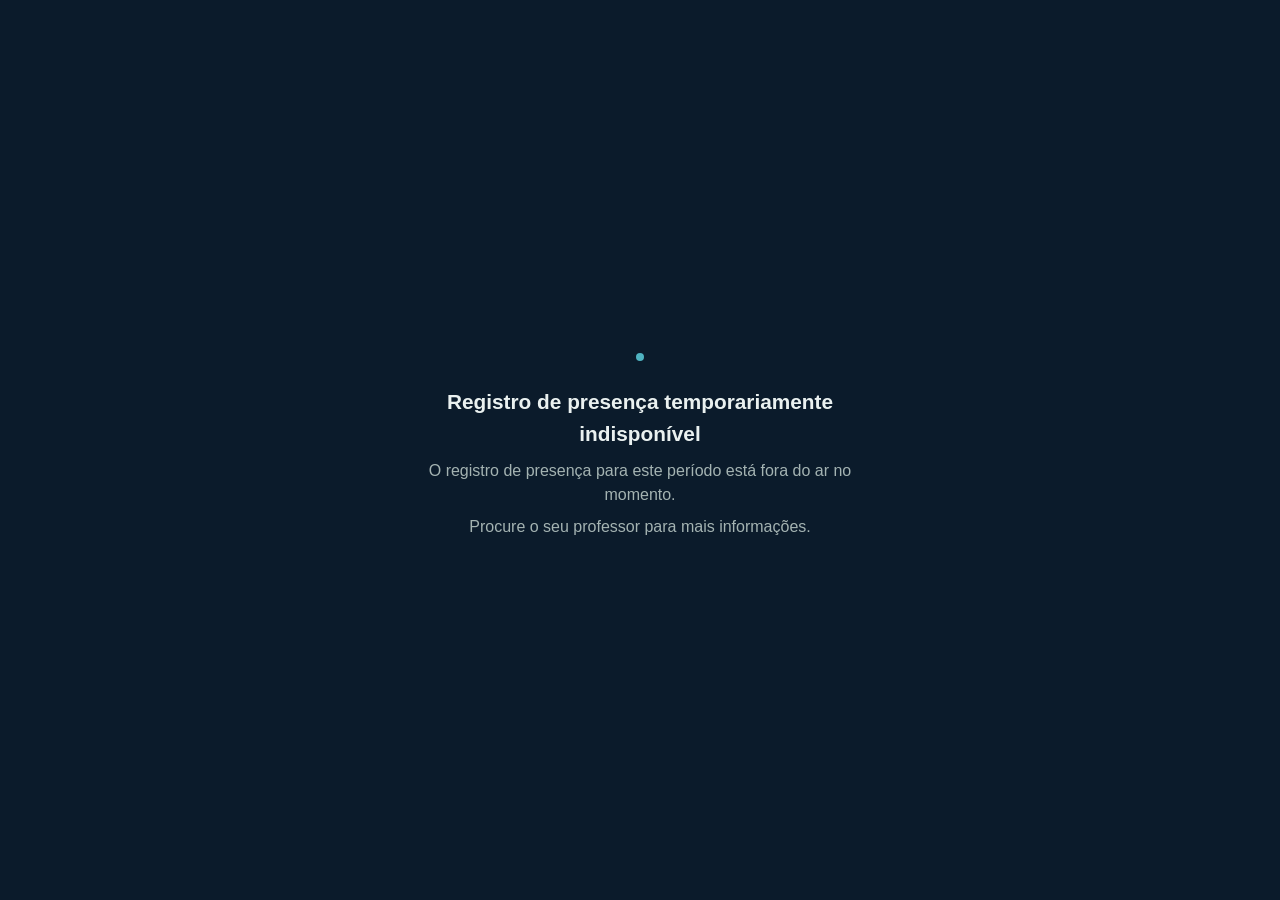
<file: index.html>
<!DOCTYPE html>
<html lang="pt-BR">
  <head>
    <meta charset="UTF-8" />
    <meta name="viewport" content="width=device-width, initial-scale=1.0" />
    <meta http-equiv="refresh" content="0; url=./7/" />
    <title>SERP - Redirecionando</title>
    <style>
      body {
        font-family: system-ui, -apple-system, BlinkMacSystemFont, "Segoe UI", Roboto, sans-serif;
        display: flex;
        flex-direction: column;
        align-items: center;
        justify-content: center;
        min-height: 100vh;
        margin: 0;
        background: #f8fafc;
        color: #1e293b;
        text-align: center;
        padding: 1rem;
      }
      .spinner {
        width: 40px;
        height: 40px;
        border: 4px solid #e2e8f0;
        border-top-color: #1a365d;
        border-radius: 50%;
        animation: spin 1s linear infinite;
        margin-bottom: 1rem;
      }
      @keyframes spin {
        to {
          transform: rotate(360deg);
        }
      }
      a {
        color: #1a365d;
        text-decoration: underline;
      }
    </style>
  </head>
  <body>
    <div class="spinner" aria-hidden="true"></div>
    <p>Redirecionando para o formulário do 7º período...</p>
    <p>Se não for redirecionado automaticamente, <a href="./7/">clique aqui</a>.</p>
  </body>
</html>
</file>
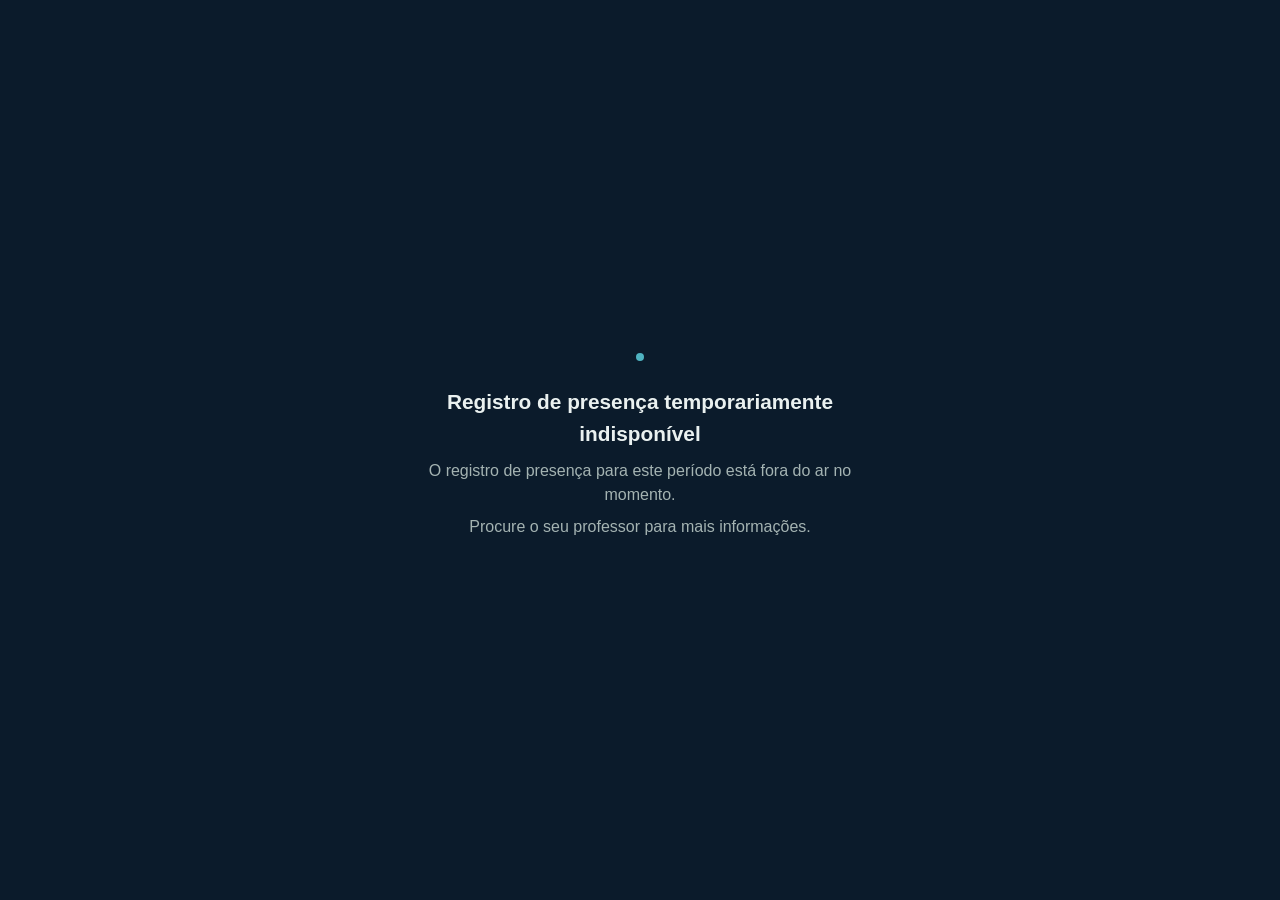
<file: 6/index.html>
<!doctype html>
<html lang="pt-BR">
<head>
<meta charset="utf-8">
<meta name="viewport" content="width=device-width,initial-scale=1">
<meta name="robots" content="noindex">
<title>Registro de presença — indisponível</title>
<style>
  :root{--bg:#0B1B2B;--ink:#EAF1F0;--ink2:#A4B3B2;--accent:#4FB3C1}
  *{box-sizing:border-box}
  body{margin:0;min-height:100vh;display:flex;align-items:center;justify-content:center;
    background:var(--bg);color:var(--ink);font:16px/1.5 -apple-system,"Segoe UI",Roboto,Helvetica,Arial,sans-serif;
    padding:24px;text-align:center}
  .box{max-width:460px}
  .dot{width:8px;height:8px;border-radius:50%;background:var(--accent);display:inline-block;margin-bottom:18px}
  h1{font-size:1.3rem;margin:0 0 10px;color:var(--ink)}
  p{margin:0 0 8px;color:var(--ink2)}
</style>
</head>
<body>
  <div class="box">
    <span class="dot"></span>
    <h1>Registro de presença temporariamente indisponível</h1>
    <p>O registro de presença para este período está fora do ar no momento.</p>
    <p>Procure o seu professor para mais informações.</p>
  </div>
</body>
</html>
</file>
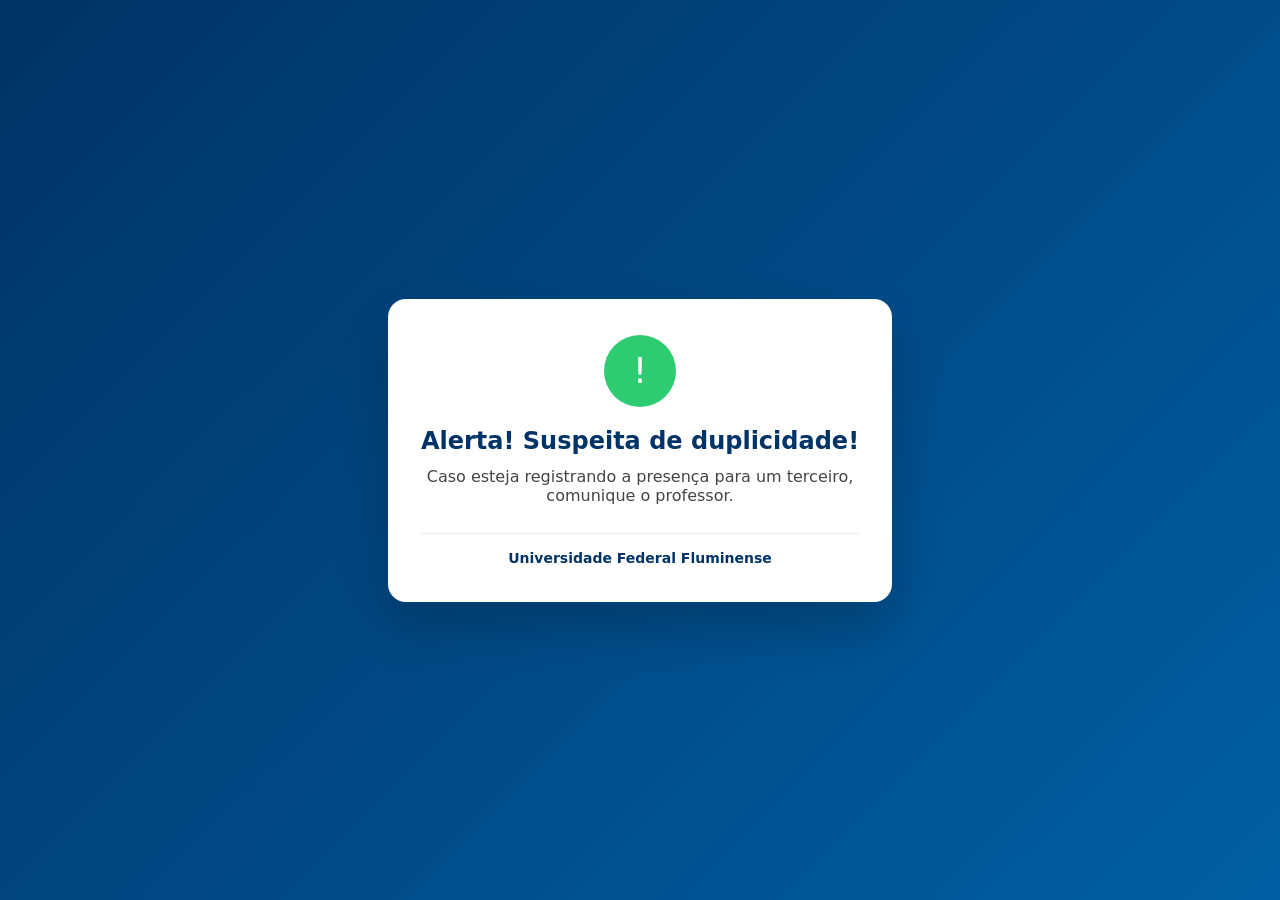
<file: alerta_duplicidade.html>
<!DOCTYPE html>
<html lang="pt-BR">
<head>
  <meta charset="UTF-8" />
  <title>Alerta | UFF</title>
  <meta name="viewport" content="width=device-width, initial-scale=1.0" />

  <style>
    :root {
      --uff-azul: #003366;
      --uff-azul-claro: #005fa3;
      --uff-branco: #ffffff;
      --uff-cinza: #f4f6f8;
      --uff-verde: #2ecc71;
    }

    body {
      margin: 0;
      min-height: 100vh;
      font-family: system-ui, -apple-system, BlinkMacSystemFont, "Segoe UI", Roboto, Arial, sans-serif;
      background: linear-gradient(135deg, var(--uff-azul), var(--uff-azul-claro));
      display: flex;
      align-items: center;
      justify-content: center;
    }

    .card {
      background: var(--uff-branco);
      padding: 36px 32px;
      border-radius: 18px;
      max-width: 440px;
      width: 90%;
      text-align: center;
      box-shadow: 0 25px 50px rgba(0, 0, 0, 0.2);
      animation: fadeIn 0.6s ease;
    }

    .icon {
      width: 72px;
      height: 72px;
      margin: 0 auto 20px;
      border-radius: 50%;
      background: var(--uff-verde);
      display: flex;
      align-items: center;
      justify-content: center;
      font-size: 36px;
      color: white;
    }

    h1 {
      font-size: 24px;
      margin: 0 0 12px;
      color: var(--uff-azul);
    }

    p {
      font-size: 16px;
      color: #444;
      margin: 0;
    }

    .footer {
      margin-top: 28px;
      padding-top: 16px;
      border-top: 1px solid #eee;
      font-size: 14px;
      color: #666;
    }

    .uff {
      font-weight: 600;
      color: var(--uff-azul);
    }

    @keyframes fadeIn {
      from {
        opacity: 0;
        transform: translateY(12px);
      }
      to {
        opacity: 1;
        transform: translateY(0);
      }
    }
  </style>
</head>

<body>
  <main class="card">
    <div class="icon">!</div>

    <h1>Alerta! Suspeita de duplicidade!</h1>

    <p>
      Caso esteja registrando a presença para um terceiro, comunique o professor.
    </p>

    <div class="footer">
      <span class="uff">Universidade Federal Fluminense</span>
    </div>
  </main>
</body>
</html>
</file>
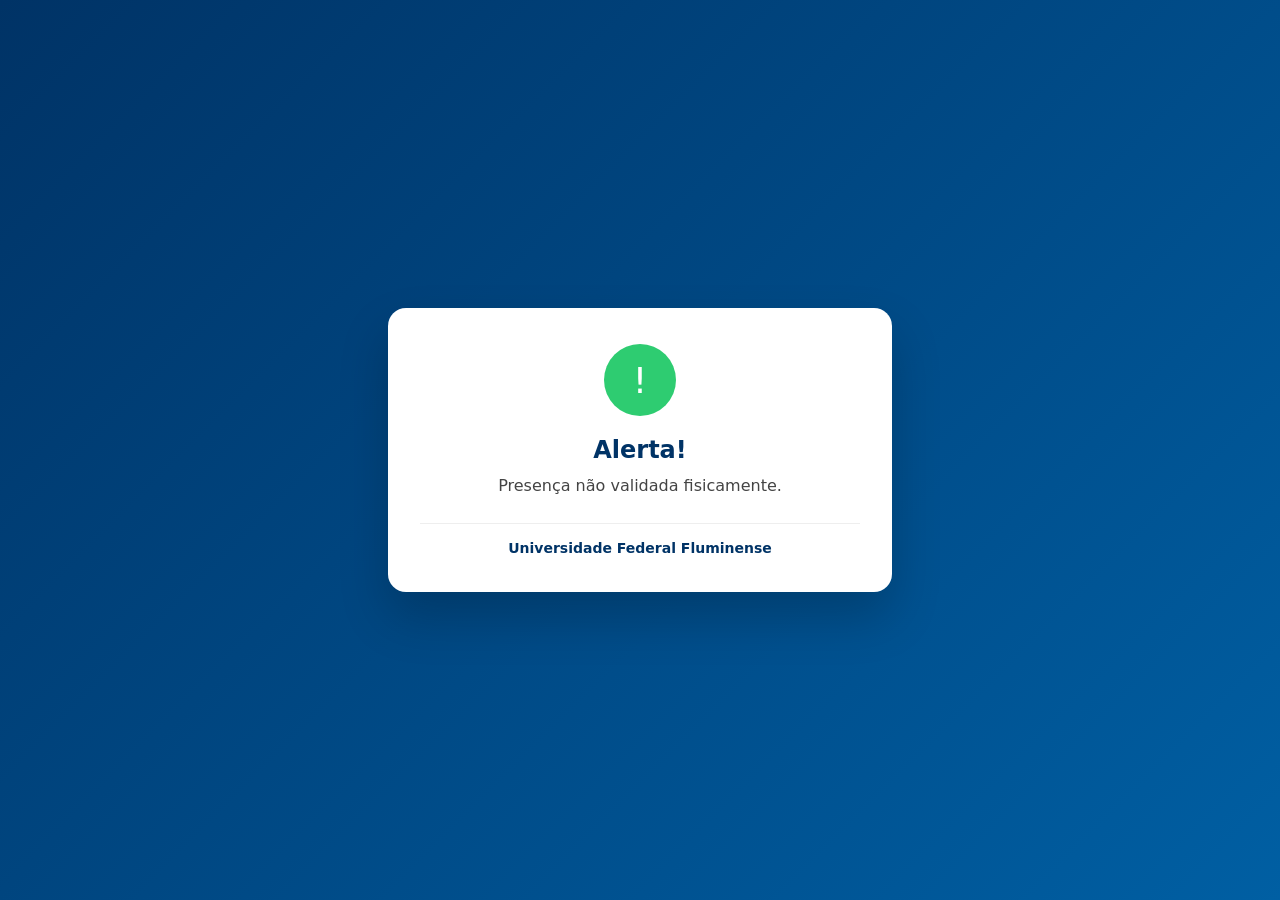
<file: Alerta_foraderaio.html>
<!DOCTYPE html>
<html lang="pt-BR">
<head>
  <meta charset="UTF-8" />
  <title>Alerta | UFF</title>
  <meta name="viewport" content="width=device-width, initial-scale=1.0" />

  <style>
    :root {
      --uff-azul: #003366;
      --uff-azul-claro: #005fa3;
      --uff-branco: #ffffff;
      --uff-cinza: #f4f6f8;
      --uff-verde: #2ecc71;
    }

    body {
      margin: 0;
      min-height: 100vh;
      font-family: system-ui, -apple-system, BlinkMacSystemFont, "Segoe UI", Roboto, Arial, sans-serif;
      background: linear-gradient(135deg, var(--uff-azul), var(--uff-azul-claro));
      display: flex;
      align-items: center;
      justify-content: center;
    }

    .card {
      background: var(--uff-branco);
      padding: 36px 32px;
      border-radius: 18px;
      max-width: 440px;
      width: 90%;
      text-align: center;
      box-shadow: 0 25px 50px rgba(0, 0, 0, 0.2);
      animation: fadeIn 0.6s ease;
    }

    .icon {
      width: 72px;
      height: 72px;
      margin: 0 auto 20px;
      border-radius: 50%;
      background: var(--uff-verde);
      display: flex;
      align-items: center;
      justify-content: center;
      font-size: 36px;
      color: white;
    }

    h1 {
      font-size: 24px;
      margin: 0 0 12px;
      color: var(--uff-azul);
    }

    p {
      font-size: 16px;
      color: #444;
      margin: 0;
    }

    .footer {
      margin-top: 28px;
      padding-top: 16px;
      border-top: 1px solid #eee;
      font-size: 14px;
      color: #666;
    }

    .uff {
      font-weight: 600;
      color: var(--uff-azul);
    }

    @keyframes fadeIn {
      from {
        opacity: 0;
        transform: translateY(12px);
      }
      to {
        opacity: 1;
        transform: translateY(0);
      }
    }
  </style>
</head>

<body>
  <main class="card">
    <div class="icon">!</div>

    <h1>Alerta!</h1>

    <p>
      Presença não validada fisicamente.
    </p>

    <div class="footer">
      <span class="uff">Universidade Federal Fluminense</span>
    </div>
  </main>
</body>
</html>
</file>
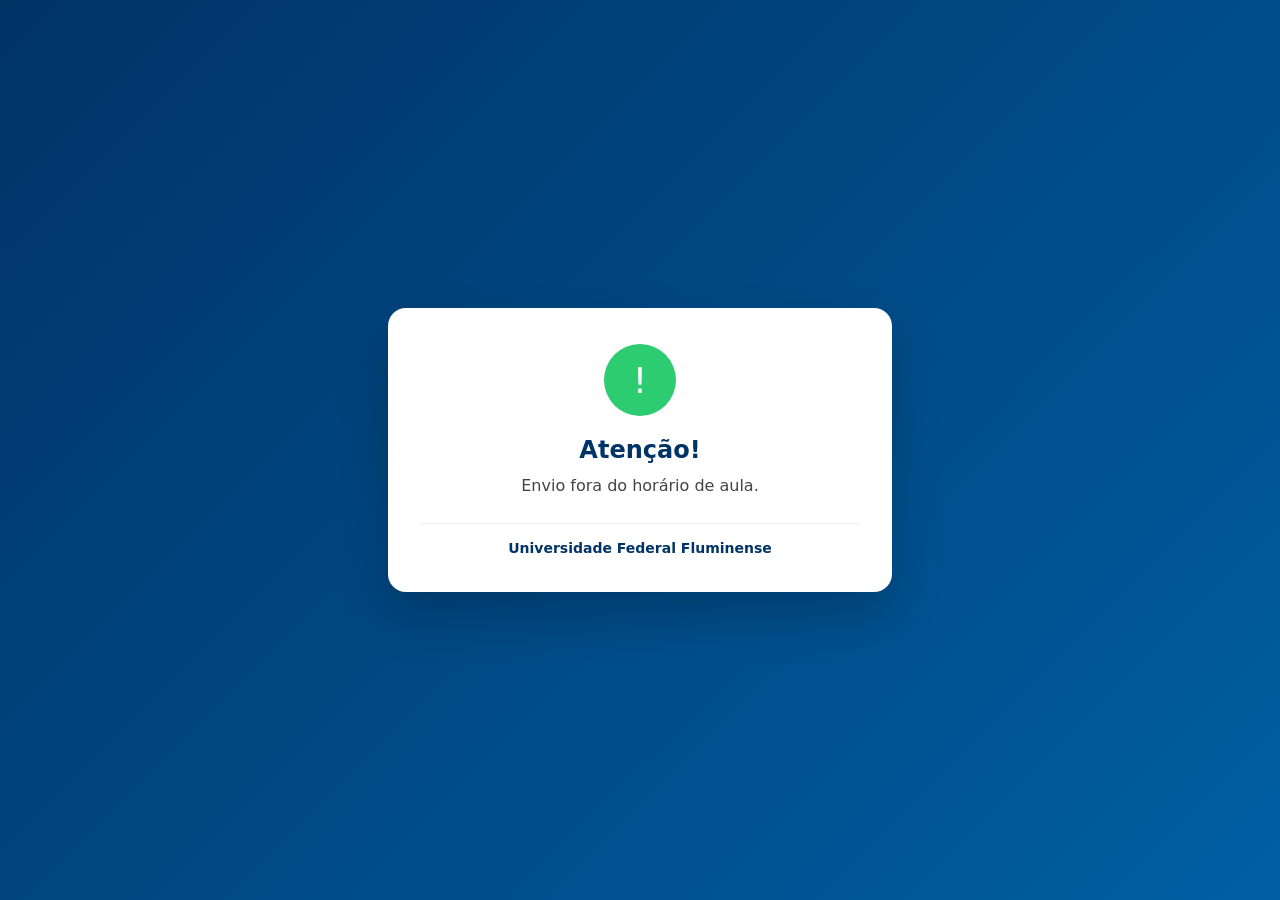
<file: alerta_janeladetempo.html>
<!DOCTYPE html>
<html lang="pt-BR">
<head>
  <meta charset="UTF-8" />
  <title>Atenção | UFF</title>
  <meta name="viewport" content="width=device-width, initial-scale=1.0" />

  <style>
    :root {
      --uff-azul: #003366;
      --uff-azul-claro: #005fa3;
      --uff-branco: #ffffff;
      --uff-cinza: #f4f6f8;
      --uff-verde: #2ecc71;
    }

    body {
      margin: 0;
      min-height: 100vh;
      font-family: system-ui, -apple-system, BlinkMacSystemFont, "Segoe UI", Roboto, Arial, sans-serif;
      background: linear-gradient(135deg, var(--uff-azul), var(--uff-azul-claro));
      display: flex;
      align-items: center;
      justify-content: center;
    }

    .card {
      background: var(--uff-branco);
      padding: 36px 32px;
      border-radius: 18px;
      max-width: 440px;
      width: 90%;
      text-align: center;
      box-shadow: 0 25px 50px rgba(0, 0, 0, 0.2);
      animation: fadeIn 0.6s ease;
    }

    .icon {
      width: 72px;
      height: 72px;
      margin: 0 auto 20px;
      border-radius: 50%;
      background: var(--uff-verde);
      display: flex;
      align-items: center;
      justify-content: center;
      font-size: 36px;
      color: white;
    }

    h1 {
      font-size: 24px;
      margin: 0 0 12px;
      color: var(--uff-azul);
    }

    p {
      font-size: 16px;
      color: #444;
      margin: 0;
    }

    .footer {
      margin-top: 28px;
      padding-top: 16px;
      border-top: 1px solid #eee;
      font-size: 14px;
      color: #666;
    }

    .uff {
      font-weight: 600;
      color: var(--uff-azul);
    }

    @keyframes fadeIn {
      from {
        opacity: 0;
        transform: translateY(12px);
      }
      to {
        opacity: 1;
        transform: translateY(0);
      }
    }
  </style>
</head>

<body>
  <main class="card">
    <div class="icon">!</div>

    <h1>Atenção!</h1>

    <p>
      Envio fora do horário de aula.
    </p>

    <div class="footer">
      <span class="uff">Universidade Federal Fluminense</span>
    </div>
  </main>
</body>
</html>
</file>
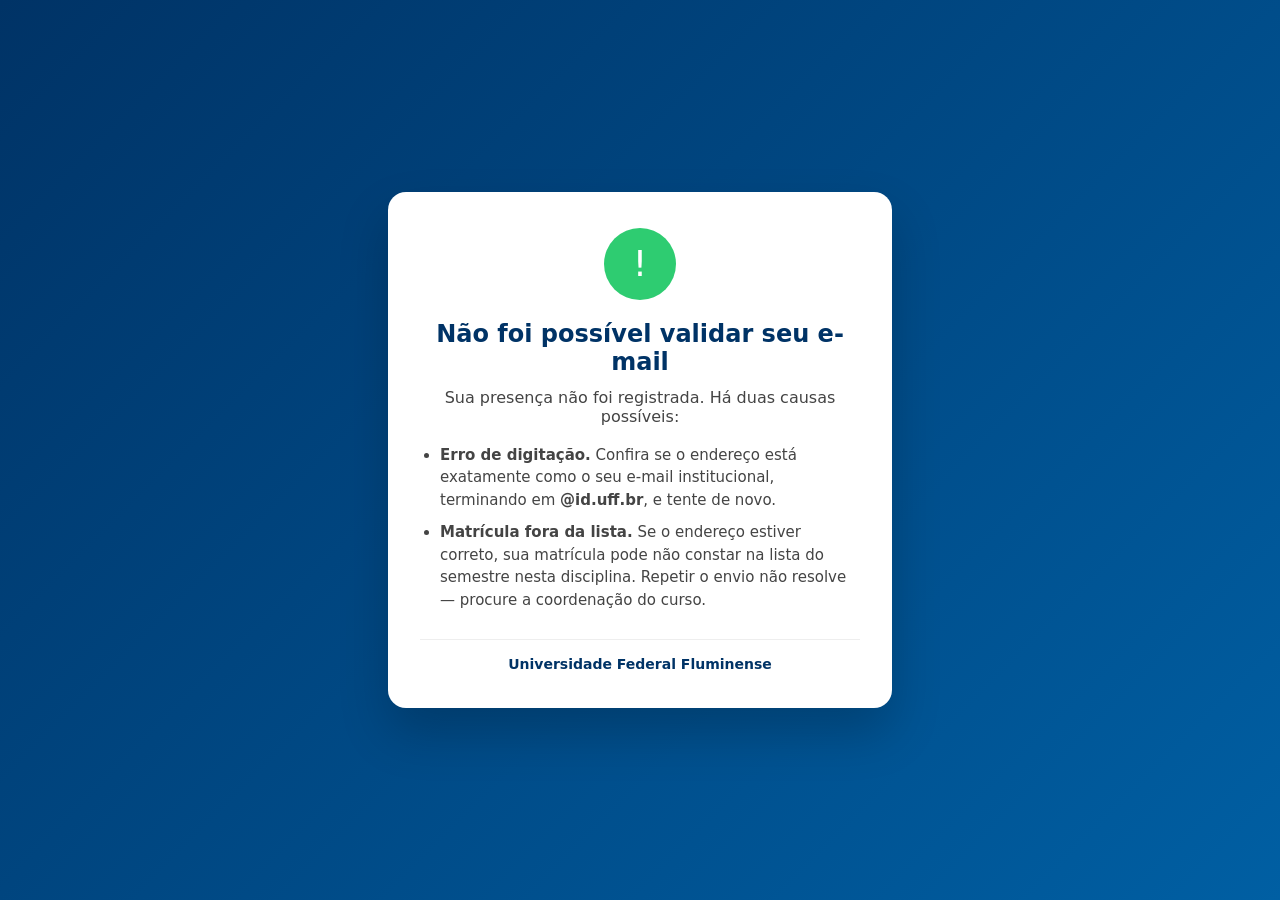
<file: atencao_emailinvalido.html>
<!DOCTYPE html>
<html lang="pt-BR">
<head>
  <meta charset="UTF-8" />
  <title>Atenção | UFF</title>
  <meta name="viewport" content="width=device-width, initial-scale=1.0" />

  <style>
    :root {
      --uff-azul: #003366;
      --uff-azul-claro: #005fa3;
      --uff-branco: #ffffff;
      --uff-cinza: #f4f6f8;
      --uff-verde: #2ecc71;
    }

    body {
      margin: 0;
      min-height: 100vh;
      font-family: system-ui, -apple-system, BlinkMacSystemFont, "Segoe UI", Roboto, Arial, sans-serif;
      background: linear-gradient(135deg, var(--uff-azul), var(--uff-azul-claro));
      display: flex;
      align-items: center;
      justify-content: center;
    }

    .card {
      background: var(--uff-branco);
      padding: 36px 32px;
      border-radius: 18px;
      max-width: 440px;
      width: 90%;
      text-align: center;
      box-shadow: 0 25px 50px rgba(0, 0, 0, 0.2);
      animation: fadeIn 0.6s ease;
    }

    .icon {
      width: 72px;
      height: 72px;
      margin: 0 auto 20px;
      border-radius: 50%;
      background: var(--uff-verde);
      display: flex;
      align-items: center;
      justify-content: center;
      font-size: 36px;
      color: white;
    }

    h1 {
      font-size: 24px;
      margin: 0 0 12px;
      color: var(--uff-azul);
    }

    p {
      font-size: 16px;
      color: #444;
      margin: 0;
    }

    .causas {
      text-align: left;
      margin: 18px 0 0;
      padding-left: 20px;
      font-size: 15px;
      color: #444;
      line-height: 1.5;
    }

    .causas li { margin-bottom: 10px; }

    .footer {
      margin-top: 28px;
      padding-top: 16px;
      border-top: 1px solid #eee;
      font-size: 14px;
      color: #666;
    }

    .uff {
      font-weight: 600;
      color: var(--uff-azul);
    }

    @keyframes fadeIn {
      from {
        opacity: 0;
        transform: translateY(12px);
      }
      to {
        opacity: 1;
        transform: translateY(0);
      }
    }
  </style>
</head>

<body>
  <main class="card">
    <div class="icon">!</div>

    <h1>Não foi possível validar seu e-mail</h1>

    <p>
      Sua presença não foi registrada. Há duas causas possíveis:
    </p>

    <ul class="causas">
      <li>
        <b>Erro de digitação.</b> Confira se o endereço está exatamente como o
        seu e-mail institucional, terminando em <b>@id.uff.br</b>, e tente de novo.
      </li>
      <li>
        <b>Matrícula fora da lista.</b> Se o endereço estiver correto, sua
        matrícula pode não constar na lista do semestre nesta disciplina.
        Repetir o envio não resolve — procure a coordenação do curso.
      </li>
    </ul>

    <div class="footer">
      <span class="uff">Universidade Federal Fluminense</span>
    </div>
  </main>
</body>
</html>
</file>
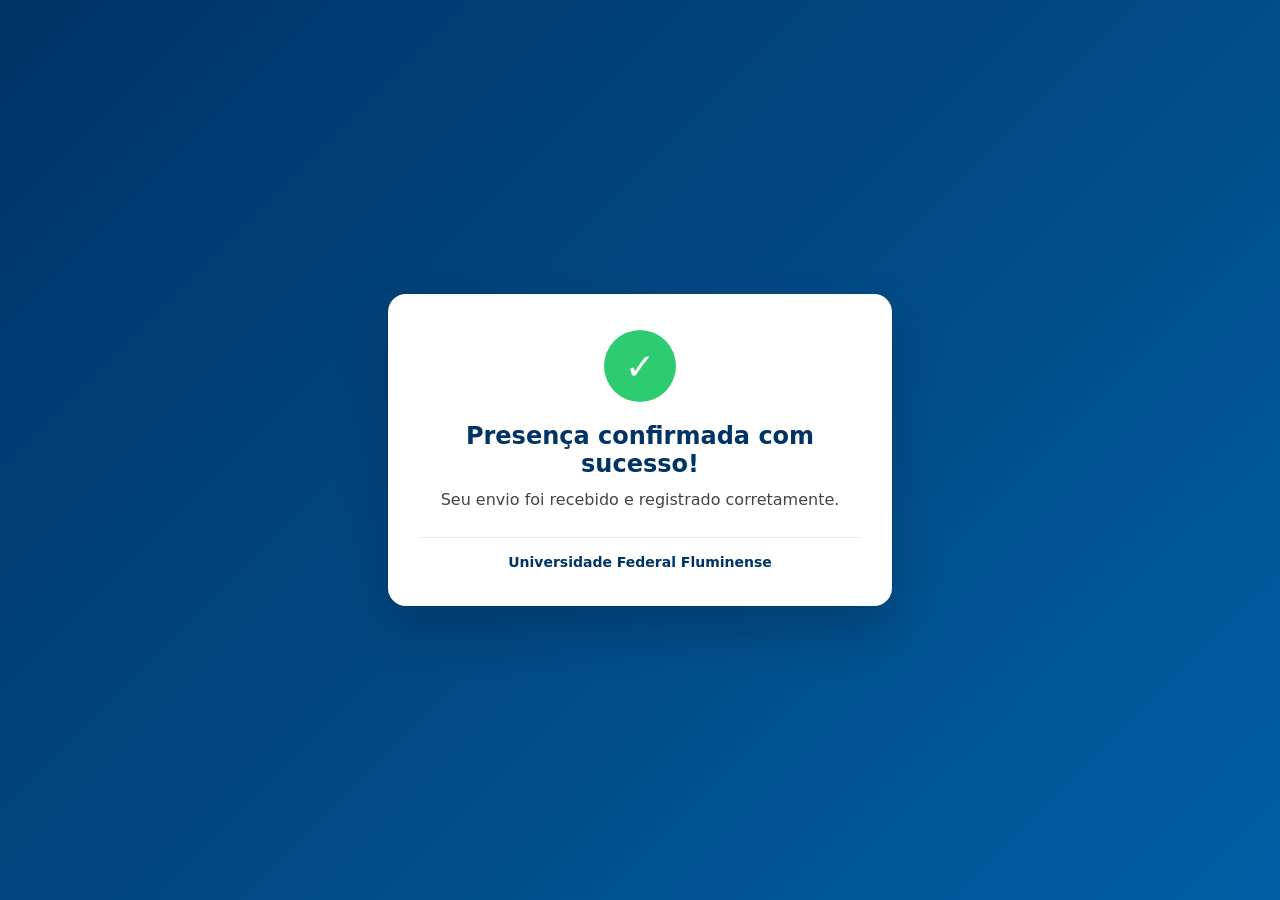
<file: confirmacao_sucesso.html>
<!DOCTYPE html>
<html lang="pt-BR">
<head>
  <meta charset="UTF-8" />
  <title>Confirmação de Envio | UFF</title>
  <meta name="viewport" content="width=device-width, initial-scale=1.0" />

  <style>
    :root {
      --uff-azul: #003366;
      --uff-azul-claro: #005fa3;
      --uff-branco: #ffffff;
      --uff-cinza: #f4f6f8;
      --uff-verde: #2ecc71;
    }

    body {
      margin: 0;
      min-height: 100vh;
      font-family: system-ui, -apple-system, BlinkMacSystemFont, "Segoe UI", Roboto, Arial, sans-serif;
      background: linear-gradient(135deg, var(--uff-azul), var(--uff-azul-claro));
      display: flex;
      align-items: center;
      justify-content: center;
    }

    .card {
      background: var(--uff-branco);
      padding: 36px 32px;
      border-radius: 18px;
      max-width: 440px;
      width: 90%;
      text-align: center;
      box-shadow: 0 25px 50px rgba(0, 0, 0, 0.2);
      animation: fadeIn 0.6s ease;
    }

    .icon {
      width: 72px;
      height: 72px;
      margin: 0 auto 20px;
      border-radius: 50%;
      background: var(--uff-verde);
      display: flex;
      align-items: center;
      justify-content: center;
      font-size: 36px;
      color: white;
    }

    h1 {
      font-size: 24px;
      margin: 0 0 12px;
      color: var(--uff-azul);
    }

    p {
      font-size: 16px;
      color: #444;
      margin: 0;
    }

    .footer {
      margin-top: 28px;
      padding-top: 16px;
      border-top: 1px solid #eee;
      font-size: 14px;
      color: #666;
    }

    .uff {
      font-weight: 600;
      color: var(--uff-azul);
    }

    @keyframes fadeIn {
      from {
        opacity: 0;
        transform: translateY(12px);
      }
      to {
        opacity: 1;
        transform: translateY(0);
      }
    }
  </style>
</head>

<body>
  <main class="card">
    <div class="icon">✓</div>

    <h1>Presença confirmada com sucesso!</h1>

    <p>
      Seu envio foi recebido e registrado corretamente.
    </p>

    <div class="footer">
      <span class="uff">Universidade Federal Fluminense</span>
    </div>
  </main>
</body>
</html>
</file>
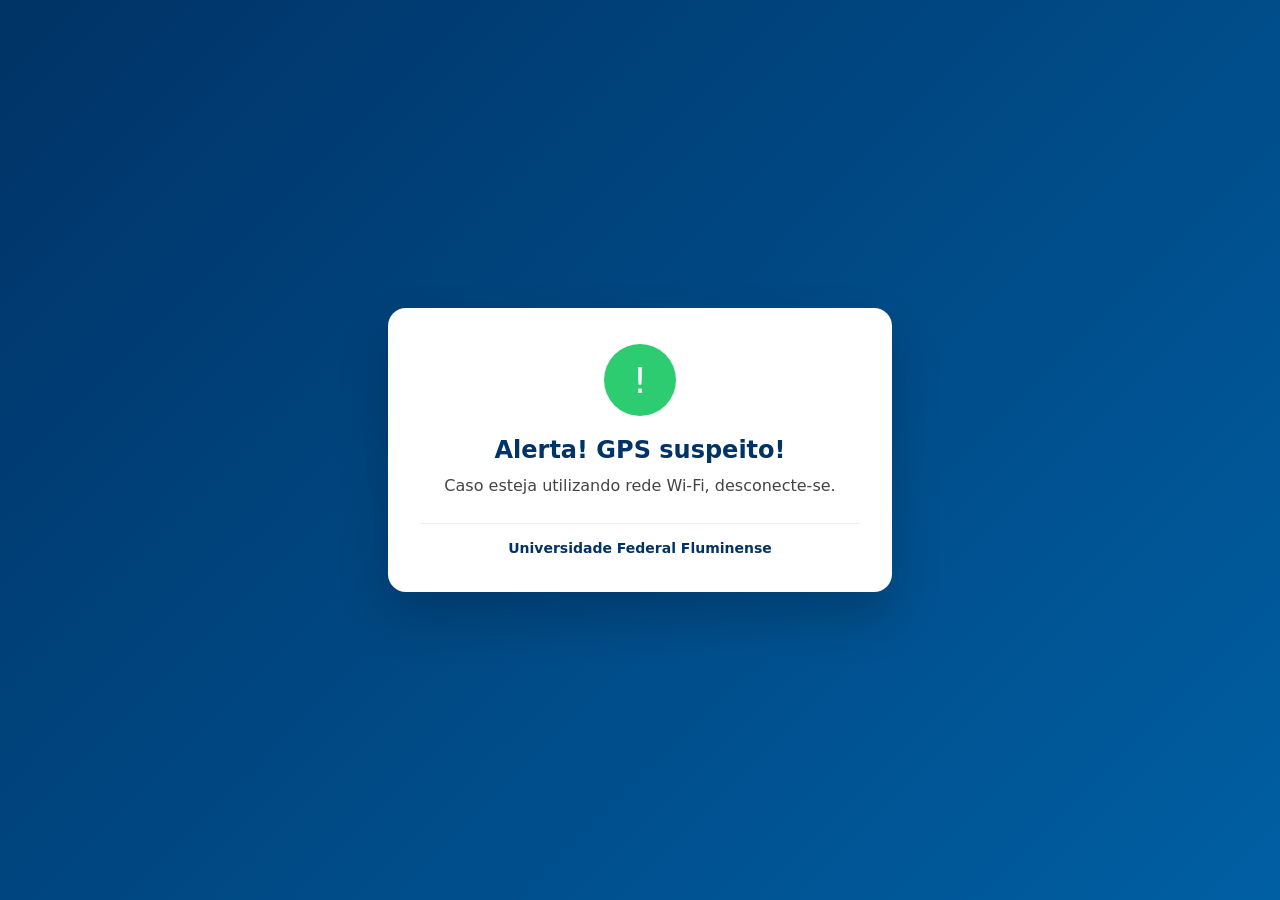
<file: gps_suspeito.html>
<!DOCTYPE html>
<html lang="pt-BR">
<head>
  <meta charset="UTF-8" />
  <title>Alerta | UFF</title>
  <meta name="viewport" content="width=device-width, initial-scale=1.0" />

  <style>
    :root {
      --uff-azul: #003366;
      --uff-azul-claro: #005fa3;
      --uff-branco: #ffffff;
      --uff-cinza: #f4f6f8;
      --uff-verde: #2ecc71;
    }

    body {
      margin: 0;
      min-height: 100vh;
      font-family: system-ui, -apple-system, BlinkMacSystemFont, "Segoe UI", Roboto, Arial, sans-serif;
      background: linear-gradient(135deg, var(--uff-azul), var(--uff-azul-claro));
      display: flex;
      align-items: center;
      justify-content: center;
    }

    .card {
      background: var(--uff-branco);
      padding: 36px 32px;
      border-radius: 18px;
      max-width: 440px;
      width: 90%;
      text-align: center;
      box-shadow: 0 25px 50px rgba(0, 0, 0, 0.2);
      animation: fadeIn 0.6s ease;
    }

    .icon {
      width: 72px;
      height: 72px;
      margin: 0 auto 20px;
      border-radius: 50%;
      background: var(--uff-verde);
      display: flex;
      align-items: center;
      justify-content: center;
      font-size: 36px;
      color: white;
    }

    h1 {
      font-size: 24px;
      margin: 0 0 12px;
      color: var(--uff-azul);
    }

    p {
      font-size: 16px;
      color: #444;
      margin: 0;
    }

    .footer {
      margin-top: 28px;
      padding-top: 16px;
      border-top: 1px solid #eee;
      font-size: 14px;
      color: #666;
    }

    .uff {
      font-weight: 600;
      color: var(--uff-azul);
    }

    @keyframes fadeIn {
      from {
        opacity: 0;
        transform: translateY(12px);
      }
      to {
        opacity: 1;
        transform: translateY(0);
      }
    }
  </style>
</head>

<body>
  <main class="card">
    <div class="icon">!</div>

    <h1>Alerta! GPS suspeito!</h1>

    <p>
      Caso esteja utilizando rede Wi-Fi, desconecte-se.
    </p>

    <div class="footer">
      <span class="uff">Universidade Federal Fluminense</span>
    </div>
  </main>
</body>
</html>
</file>
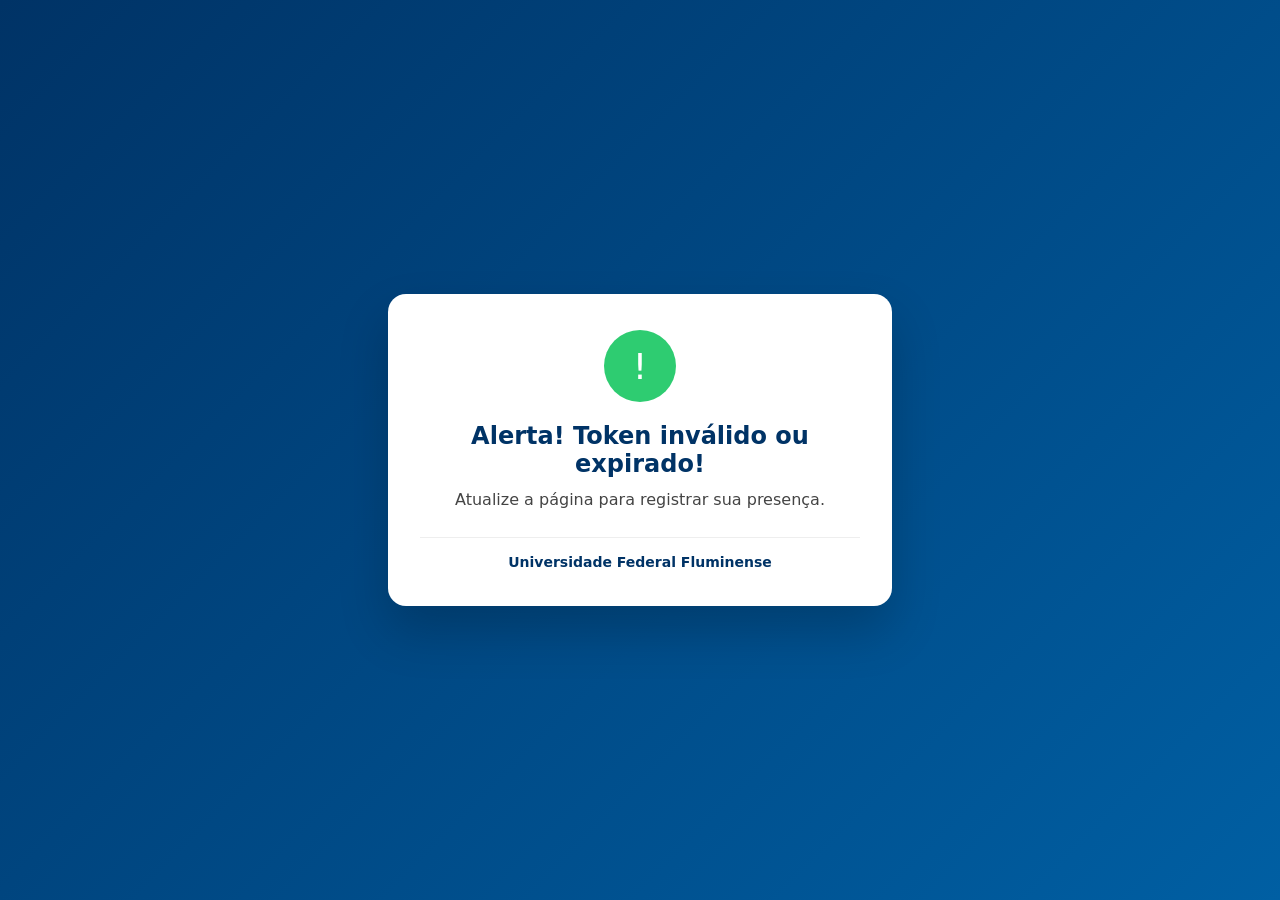
<file: token_invalido.html>
<!DOCTYPE html>
<html lang="pt-BR">
<head>
  <meta charset="UTF-8" />
  <title>Alerta | UFF</title>
  <meta name="viewport" content="width=device-width, initial-scale=1.0" />

  <style>
    :root {
      --uff-azul: #003366;
      --uff-azul-claro: #005fa3;
      --uff-branco: #ffffff;
      --uff-cinza: #f4f6f8;
      --uff-verde: #2ecc71;
    }

    body {
      margin: 0;
      min-height: 100vh;
      font-family: system-ui, -apple-system, BlinkMacSystemFont, "Segoe UI", Roboto, Arial, sans-serif;
      background: linear-gradient(135deg, var(--uff-azul), var(--uff-azul-claro));
      display: flex;
      align-items: center;
      justify-content: center;
    }

    .card {
      background: var(--uff-branco);
      padding: 36px 32px;
      border-radius: 18px;
      max-width: 440px;
      width: 90%;
      text-align: center;
      box-shadow: 0 25px 50px rgba(0, 0, 0, 0.2);
      animation: fadeIn 0.6s ease;
    }

    .icon {
      width: 72px;
      height: 72px;
      margin: 0 auto 20px;
      border-radius: 50%;
      background: var(--uff-verde);
      display: flex;
      align-items: center;
      justify-content: center;
      font-size: 36px;
      color: white;
    }

    h1 {
      font-size: 24px;
      margin: 0 0 12px;
      color: var(--uff-azul);
    }

    p {
      font-size: 16px;
      color: #444;
      margin: 0;
    }

    .footer {
      margin-top: 28px;
      padding-top: 16px;
      border-top: 1px solid #eee;
      font-size: 14px;
      color: #666;
    }

    .uff {
      font-weight: 600;
      color: var(--uff-azul);
    }

    @keyframes fadeIn {
      from {
        opacity: 0;
        transform: translateY(12px);
      }
      to {
        opacity: 1;
        transform: translateY(0);
      }
    }
  </style>
</head>

<body>
  <main class="card">
    <div class="icon">!</div>

    <h1>Alerta! Token inválido ou expirado!</h1>

    <p>
      Atualize a página para registrar sua presença.
    </p>

    <div class="footer">
      <span class="uff">Universidade Federal Fluminense</span>
    </div>
  </main>
</body>
</html>
</file>
